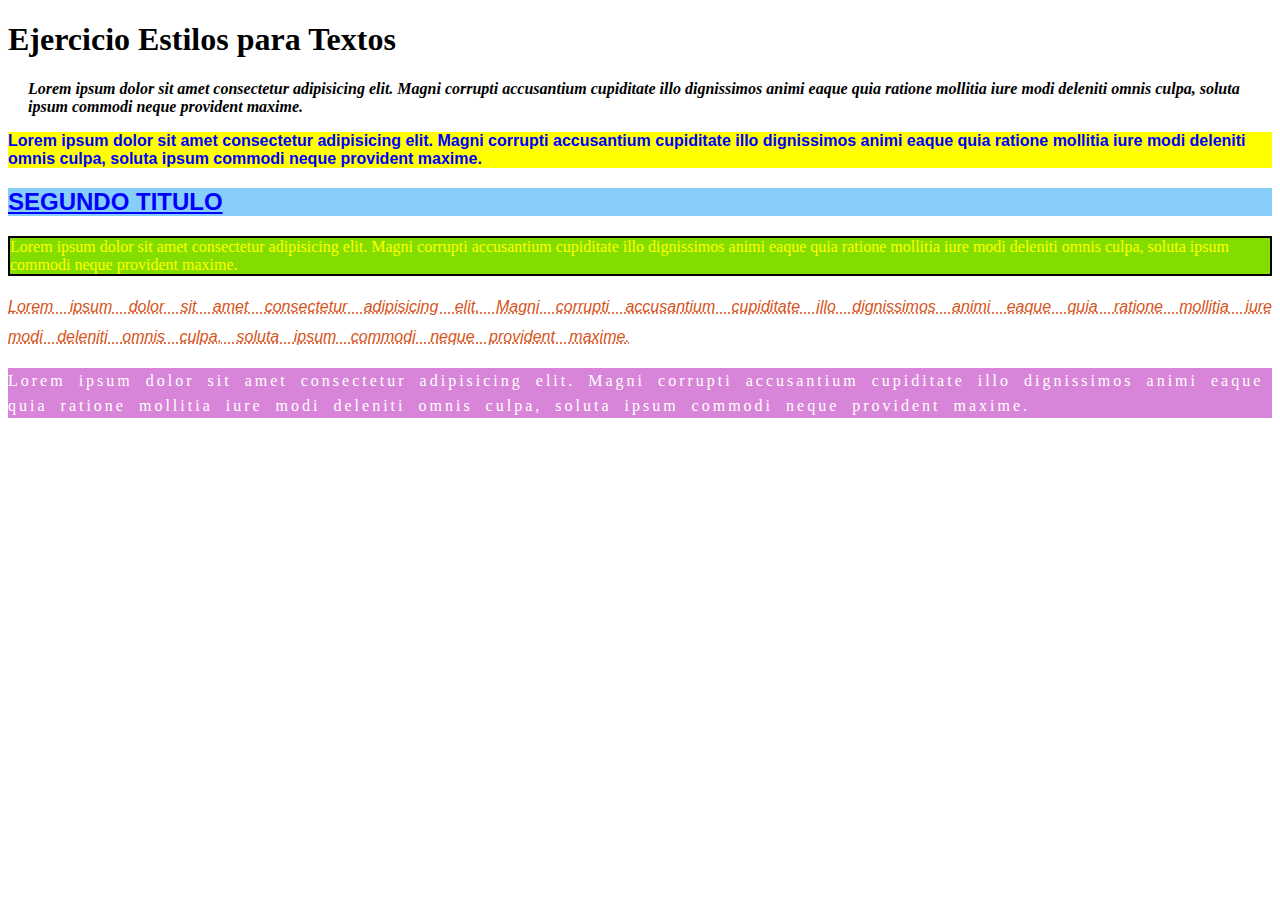
<file: ejercicio.html>
<!DOCTYPE html>
<html lang="en">
<head>
    <meta charset="UTF-8">
    <meta http-equiv="X-UA-Compatible" content="IE=edge">
    <meta name="viewport" content="width=device-width, initial-scale=1.0">
    <title>Ejercicio Estilos Texto</title>
    <link rel="stylesheet" href="ejercicio.css">
</head>
<body>
    <h1>Ejercicio Estilos para Textos</h1>
    <p class="firstP">Lorem ipsum dolor sit amet consectetur adipisicing elit. Magni corrupti accusantium cupiditate illo dignissimos animi eaque quia ratione mollitia iure modi deleniti omnis culpa, soluta ipsum commodi neque provident maxime.</p>
    <p id="secondP">Lorem ipsum dolor sit amet consectetur adipisicing elit. Magni corrupti accusantium cupiditate illo dignissimos animi eaque quia ratione mollitia iure modi deleniti omnis culpa, soluta ipsum commodi neque provident maxime.</p>
    <h2>Segundo Titulo</h2>
    <p id="thirdP">Lorem ipsum dolor sit amet consectetur adipisicing elit. Magni corrupti accusantium cupiditate illo dignissimos animi eaque quia ratione mollitia iure modi deleniti omnis culpa, soluta ipsum commodi neque provident maxime.</p>
    <p id="fourthP">Lorem ipsum dolor sit amet consectetur adipisicing elit. Magni corrupti accusantium cupiditate illo dignissimos animi eaque quia ratione mollitia iure modi deleniti omnis culpa, soluta ipsum commodi neque provident maxime.</p>
    <p class="fifthP">Lorem ipsum dolor sit amet consectetur adipisicing elit. Magni corrupti accusantium cupiditate illo dignissimos animi eaque quia ratione mollitia iure modi deleniti omnis culpa, soluta ipsum commodi neque provident maxime.</p>
</body>
</html>
</file>
<file: ejercicio.css>
.firstP {
    margin: 0 20px;
    font-style: italic;
    font-weight: bold;
}

#secondP {
    background-color: yellow;
    color: blue;
    font-family: Arial, Helvetica, sans-serif;
    font-weight: bold;
}

h2 {
    background-color: lightskyblue;
    color: blue;
    font-family: Arial, Helvetica, sans-serif;
    text-transform: uppercase;
    text-decoration: underline;
}

#thirdP{
    background-color: rgb(132, 221, 0);
    color: yellow;
    border: solid 2px black;
}

#fourthP {
    font-family: Arial, Helvetica, sans-serif;
    color: rgb(214, 84, 33);
    text-decoration: underline dotted;
    font-style: italic;
    word-spacing: 10px;
    text-align: justify;
    line-height: 30px;
}

.fifthP {
    color: white;
    background-color: rgb(216, 132, 216);
    letter-spacing: 3px;
    word-spacing: 6px;
    line-height: 25px;
}
</file>
